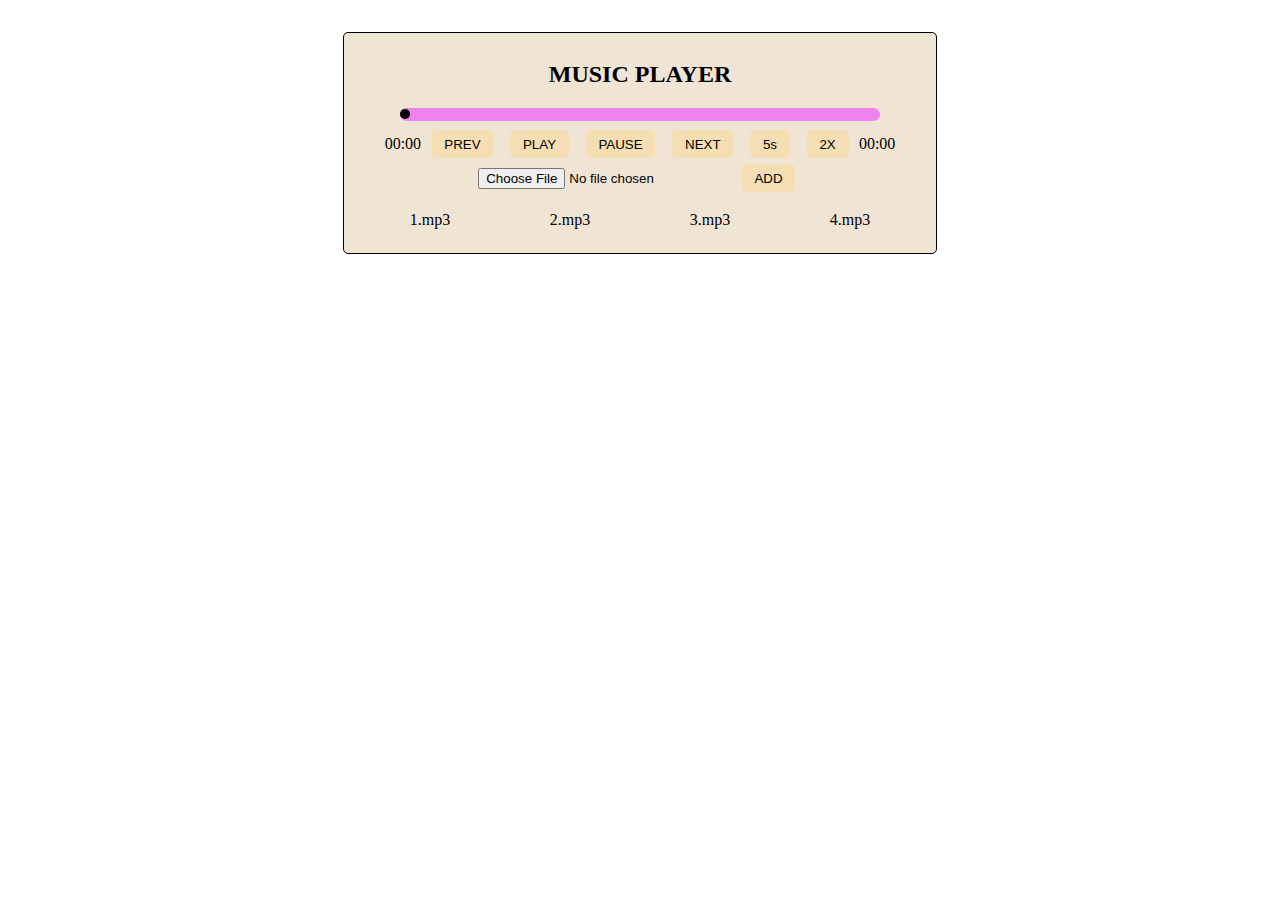
<file: index.html>
<!DOCTYPE html>
<html lang="en">
<head>
    <meta charset="UTF-8">
    <meta http-equiv="X-UA-Compatible" content="IE=edge">
    <meta name="viewport" content="width=device-width, initial-scale=1.0">
     <script src="./app.js" defer></script>
    <title>Document</title>
    <link rel="stylesheet" href="./style.css">
</head>
<body>
   <div id="divmusic">
    <h2>MUSIC PLAYER</h2>
    <div id="divline">
        <span id="line"></span>
    </div>
    <audio id="panj" src="music/1.mp3" ></audio>
    <span id="time">00:00</span>
    <button id="prevbtn">PREV</button>
    <button id="playbtn">PLAY</button>
    <button id="pausebtn">PAUSE</button>
    <button id="nextbtn">NEXT</button>
    <button id="fivebtn">5s</button>
    <button id="rate1btn">2X</button>
    <span id="display">00:00</span>
    <div>
        <input id="fileinput" type="file">
        <button id="addbtn">ADD</button>
        <div id="playlist">
            <p class="list">1.mp3</p>
            <p class="list">2.mp3</p>
            <p class="list">3.mp3</p>
            <p class="list">4.mp3</p>
        </div>
    </div>
   </div> 
  
</body>
</html>
</file>
<file: style.css>
button{
    padding: .4rem .8rem;
    margin: .2rem .4rem;
    cursor: pointer;
    background-color: wheat;
    border-radius: 5px;
    border: none;
}

button:hover{
    background-color: rgb(220, 184, 118);
}

button:active{
    background-color: rgb(97, 71, 23);
}

#divmusic{
    width: 35rem;
    margin: 2rem auto;
    border: 1px solid black;
    border-radius: 5px;
    padding: .5rem 1rem;
    background-color: rgb(240, 228, 213);
    text-align: center;
}

#divline{
    width: 30rem;
    height: .8rem;
    background-color: violet;
    border-radius: 25px;
    margin: .4rem auto;
    display: flex;
    justify-items: center;
    align-items: center;
}

#line{
    width: 10px;
    height: 10px;
    border-radius: 25px;
    background-color: black;
}
.animation{
    animation-name: example;
    /* animation-duration: 250s; */
    position: relative;
    animation-direction:normal;
    animation-direction: normal;
}
@keyframes example {
    0%   {left:0rem; top:0rem;}
    100% {left:25rem; top:0rem;}
  }
  .list{
    cursor: pointer;
  }

  #playlist{
    display: flex;
    align-items: center;
    justify-content: space-around;
  }
</file>
